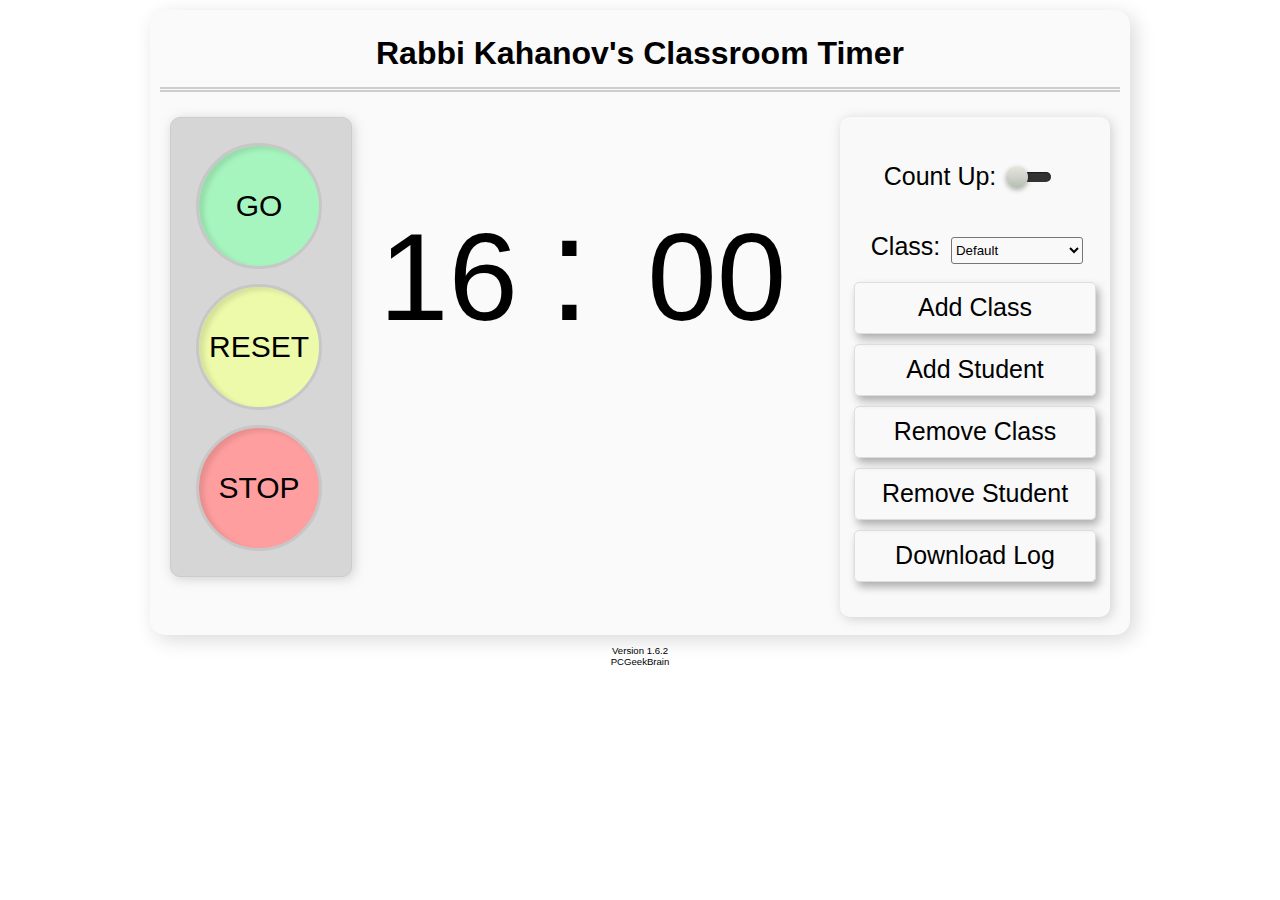
<file: index.html>
<!DOCTYPE html>
<html>
    <head>
        <meta charset="UTF-8">
        <title>Rabbi Kahanov's Timer</title>
        <style>
.clearfix{clear:both}body{font-family:Century Gothic,Candara,sans-serif}body,header h1{margin:0;padding:0}.wrapper,input[type=number]{background:#FAFAFA}.wrapper{width:960px;min-height:600px;margin:10px auto;padding:10px 10px 15px;box-shadow:5px 5px 20px rgba(0,0,0,.15);border-radius:15px}header{padding:15px;text-align:center;margin-bottom:25px;border-bottom:5px double rgba(0,0,0,.18)}header h1{text-transform:capitalize}#buttons{width:160px;padding:10px;margin-left:10px;background:#D6D6D6;border:1px solid #CCC;border-radius:10px;box-shadow:2px 2px 12px rgba(114,114,114,.3);float:left}.button{display:table;width:120px;height:120px;border:3px solid #C7C7C7;border-radius:50%;margin:15px;box-shadow:inset 5px 3px 5px rgba(0,0,0,.1);text-transform:uppercase;font-size:30px}.button:hover{cursor:pointer;box-shadow:inset 8px 5px 15px rgba(0,0,0,.21);font-size:33px}.button p{padding:5px;display:table-cell;vertical-align:middle;text-align:center}#AdvancedOptions,#AdvancedOptions p,.slideOne,.studentTimer{display:inline-block}#start{background:#A6F5BE}#slow{background:#EDFAAA}#stop,.stopStudentBtn{background:#FF9E9E}#timerBox{width:465px;margin:80px auto 0;padding:10px;overflow:hidden}#masterTimer{font-size:150px}#masterTimer input[type=number]{height:175px;width:175px;padding:5px;font-size:125px;border:none;text-align:center;-moz-appearance:textfield}#studentTimers{font-size:25px;margin:0 auto}#studentTimers ul{list-style:none;padding:0}#studentTimers ul li{vertical-align:middle;text-align:center;width:345px;padding:8px 10px 8px 8px;margin:8px auto;border:1px solid rgba(0,0,0,.1);border-radius:3px;box-shadow:4px 3px 9px rgba(0,0,0,.15)}#studentTimers ul li p{margin:0;height:100%;overflow:hidden;text-overflow:ellipsis;text-transform:capitalize}.studentTimer{height:40px;width:30%;vertical-align:middle;padding:5px}.startStudentBtn{background:#A6F5BE}#studentTimers input[type=button]{display:inline-block;border-radius:50%;height:40px;width:40px;text-align:center;border:1px solid #C7C7C7;box-shadow:inset 5px 3px 5px rgba(0,0,0,.1)}#studentTimers input[type=button]:hover{box-shadow:inset 5px 3px 5px rgba(0,0,0,.25)}#right{position:relative;float:right;width:250px;height:480px;padding:10px;margin-right:10px;text-align:center;background:#F9F9F9;border-radius:10px;box-shadow:2px 2px 12px rgba(114,114,114,.3)}#AdvancedOptions{padding:10px;height:50px;width:200px;margin:15px auto 0;font-size:25px}#AdvancedOptions p{margin-top:10px;vertical-align:top;clear:both}.slideOne{width:40px;height:10px;background:#333;margin:20px 15px;position:relative;border-radius:50px;box-shadow:inset 0 1px 1px rgba(0,0,0,.5),0 1px 0 rgba(255,255,255,.2)}.slideOne label{display:block;width:22px;height:22px;position:absolute;top:-6px;left:-5px;cursor:pointer;background:#E5E8DC;background:-webkit-linear-gradient(top,#E5E8DC 0,#D5D6D0 40%,#b3bead 100%);background:linear-gradient(to bottom,#E5E8DC 0,#D5D6D0 40%,#b3bead 100%);border-radius:50%;box-shadow:0 2px 5px 0 rgba(0,0,0,.3);-webkit-transition:all .4s ease;transition:all .4s ease}.slideOne input[type=checkbox]{visibility:hidden}.slideOne input[type=checkbox]:checked+label{left:25px}.classSelectDiv,.sideButton{height:30px;width:220px;display:block;margin:10px auto;color:#000;font-size:25px;padding:10px}.classSelectDiv p{display:inline-block;margin:0;width:35%}#classSelect{display:inline-block;background-color:inherit;border-radius:3px;width:60%;height:90%}.sideButton{text-decoration:none;border-radius:5px;box-shadow:3px 5px 8px rgba(0,0,0,.3);border:1px solid #ddd}.sideButton:hover{cursor:pointer;font-size:24px;box-shadow:1px 2px 4px rgba(0,0,0,.4)}footer,footer a{text-align:center;text-decoration:none;color:#000}footer{font-size:.6em}
        </style>
    </head>

    <body>
        <div class="wrapper">
            <header>
                <h1>Rabbi Kahanov's classroom timer</h1>
            </header>
            <section id="buttons">
                <span class="button" id="start" onclick="app.start()">
                    <p>go</p>
                </span>
                <span class="button" id="slow" onclick="app.reset()">
                    <p id='slowtext'>reset</p>
                </span>
                <span class="button" id="stop" onclick="app.stop()">
                    <p>stop</p>
                </span>
                <div class="clearfix"></div>
            </section>
            <section id="right">
                <section id="AdvancedOptions">
                    <p>Count Up:</p><div class="slideOne">
                      <input type="checkbox" value="None" id="slideOne" name="check" onchange="app.countUp(this)" />
                      <label for="slideOne"></label>
                    </div>
                </section>
                <!--<a id="settings" href="settings.html">Settings</a> -->
                <div class="classSelectDiv">
                    <p>Class: </p>
                    <select id="classSelect" onChange="app.changeClass();">
                    </select>
                </div>
                <a class="sideButton" onclick="app.addClass()">Add Class</a>
                <a class="sideButton" onclick="app.addStudent()">Add Student</a>
                <a class="sideButton" onclick="app.removeClass()">Remove Class</a>
                <a class="sideButton" onclick="app.removeStudent()">Remove Student</a>
                <a class="sideButton" id="logDownload" onclick="app.downloadCSV(this)" download="ClassTimer.csv">Download Log</a>
                <div class="clearfix"></div>
            </section>
            <section id="timerBox">
                <div id="masterTimer">
                    <input id="minutes" type ="number" min="0" max="59" value="16" oninput="app.setTime()">:
                    <input id="seconds" type ="number" min="0" max="59" value="00" oninput="app.setTime()">
                </div>
                <div id="studentTimers">
                    <!--Student timers inserted here in js-->
                    <ul id="studentTimersList">
                    </ul>
                </div>

                <div class="clearfix"></div>
            </section>

        </div> <!-- End of wrapper -->
        <div class="clearfix"></div>
        <footer>
            Version 1.6.2<br>
            <a href="https://www.pcgeekbrain.com/">PCGeekBrain</a>
        </footer>

        <!--TODO: put the js dirctly in the script tag-->
        <script>
var app=function(){function t(t,n,s){var r=t,o=!1,a=!1,u=16,i=0,l=0;"master"===r&&(masterMinutes=document.getElementById("minutes"),masterSeconds=document.getElementById("seconds"));var c=function(){if(o){if(0>=u&&0>=i)return void(o=!1);a?a&&(59===i?(i=0,u+=1):i+=1):0===i?(i=59,u-=1):i-=1,f(),l+=1}},d=function(t,e){u=t,i=e,f()},f=function(){"master"===r?(masterMinutes.value=e(u),masterSeconds.value=e(i)):n.innerHTML=e(u)+":"+e(i)},m=function(){o?(s.value="Start",s.className="startStudentBtn",o=!1):(s.value="Stop",s.className="stopStudentBtn",o=!0)};return{start:function(){o||(o=!0)},stop:function(){o&&(o=!1)},update:function(){return c()},setCountUp:function(t){"boolean"==typeof t&&(a=t)},setTime:function(t,e){return d(t,e)},getTotalSeconds:function(){return l},getId:function(){return r},isRunning:function(){return o},swapText:function(){return m()}}}function e(t){return"number"==typeof t&&(t=t.toString()),"string"==typeof t?t.length<2&&(t="0"+t):console.warn("ERROR: Type ("+typeof t+") not supported"),t}function n(e){if("master"!==e){var n=document.createElement("li"),s=document.createElement("p"),r=document.createElement("p"),o=document.createElement("input");n.setAttribute("id","s"+e),s.innerHTML=e,r.innerHTML="16:00",r.className="studentTimer",o.value="Stop",o.type="button",o.className="stopStudentBtn",o.onclick=function(){l.swapIdState(e)},n.appendChild(s),n.appendChild(r),n.appendChild(o),studentTimers.appendChild(n),tempTimer=t(e,r,o),l.add(tempTimer)}}function s(){for(var t=classListDropdown.options.length-1;t>=0;t--)classListDropdown.remove(t);for(var t=0;t<classList.length;t++){var e=document.createElement("option");e.innerHTML=classList[t],classListDropdown.appendChild(e)}classListDropdown.value=u}function r(t){var e=0;if(t.indexOf(":")>-1){var n=t.split(":");if(3===n.length)try{e=3600*parseInt(n[0])+60*parseInt(n[1])+parseInt(n[2])}catch(s){console.warn("parseTime not given spec (xx:xx:xx)")}else console.warn("parseTime not given spec (xx:xx:xx)")}return e}function o(t){if(isNaN(t))return"00:00:00";for(var n=0,s=0;t>=60;)t-=60,n+=1,n>=60&&(n-=60,s+=1);return e(s)+":"+e(n)+":"+e(t)}function a(){c.log(),console.log("disk write complete")}var u,i=!0;studentTimers=document.getElementById("studentTimersList"),classListDropdown=document.getElementById("classSelect");var l=function(){var t,e=[],n=!1,s=!1,r=document.getElementById("slow"),o=document.getElementById("slowtext"),a=function(){var t=!1;if(s)for(var n=0;n<e.length;n++)e[n].update(),"master"===e[n].getId()&&e[n].isRunning()===!1&&(t=!0,f(1));else console.warn("timerManager.update() run without running being true.");t&&i()},u=function(){if(!s){for(var n=0;n<e.length;n++)e[n].start();t=setInterval(a,1e3),s=!0,r.onclick=c,o.innerHTML="Slow"}},i=function(){if(s){for(var n=0;n<e.length;n++)e[n].stop();clearInterval(t),s=!1,r.onclick=l.reset,o.innerHTML="Reset",f(0)}},c=function(){s&&(clearInterval(t),n?(t=setInterval(a,1e3),n=!1,o.innerHTML="Slow"):(t=setInterval(a,2e3),n=!0,o.innerHTML="Fast"))},d=function(t){if(0==s&&2===t.length)for(var n=0;n<e.length;n++)e[n].setTime(t[0],t[1])},f=function(t){if(1===t)var e=new Audio("audio/end.mp3");else var e=new Audio("audio/stop.mp3");e.play()};return{update:function(){return a()},start:function(){return u()},stop:function(){return i()},slow:function(){return c()},set:function(t){return d(t)},reset:function(){d([16,0])},add:function(t){e.push(t)},setCountUp:function(t){for(var n=0;n<e.length;n++)e[n].setCountUp(t)},swapIdState:function(t){for(var n=0;n<e.length;n++)e[n].getId()===t&&e[n].swapText()},getByID:function(t){for(var n=0;n<e.length;n++)if(e[n].getId()===t)return e[n]}}}(),c=function(){var t,e="00:00:00",a=(new Date).toDateString();null!==localStorage.getItem("classList")&&(classList=JSON.parse(localStorage.getItem("classList")));var c=function(){var e=prompt("Please enter the name of the class you would like to add.");return(null===e||""===e)&&(console.warn("Not valid class name entered. recived null or blank string."),e="Default"),-1!==classList.indexOf(e)?void console.warn("Can not add: Class already Exists"):(classList.push(e),t={students:["master"]},localStorage.setItem(e,JSON.stringify(t)),s(),e)},d=function(e){if(i?i=!1:v(),-1===classList.indexOf(e))return void console.warn("loadClass: No Such Class");u=e,t=JSON.parse(localStorage.getItem(e)),studentTimers.innerHTML="";for(var r=0;r<t.students.length;r++)n(t.students[r]);s()},f=function(){var t=prompt("Enter the name of the class you would like to remove.\nNote: class cannot be open\nWARNING: YOU CAN NOT REVERSE THIS");if(null!==t&&""!==t){if(t===u)return void alert("Please leave class before removing it");if(-1===classList.indexOf(t))return void alert("Sorry, it seems we do not have a class by that name. Please try again.");classList.splice(classList.indexOf(t),1),s(),localStorage.removeItem(t)}},m=function(){var e=prompt("Please enter the name of the student you would like to add.");if(null!==e&&""!==e){if(e.indexOf(";")>-1)var s=e.split(";");else var s=[e];for(var r=0;r<s.length;r++)-1===t.students.indexOf(s[r])?(t.students.push(s[r]),n(s[r])):alert("This student already exists: "+s[r])}},p=function(){var e=prompt("Please enter the name of the student you would like to remove.\nNote: class must be open to work\nWARNING: YOU CAN NOT REVERSE THIS");if(null!==e&&""!==e){if(e.indexOf(";")>-1)var n=e.split(";");else var n=[e];for(var s=0;s<n.length;s++)if(-1!==t.students.indexOf(n[s])){t.students.splice(t.students.indexOf(n[s]),1);var r=document.getElementById("s"+n[s]);r.remove()}else alert("This student does not exist: "+n[s])}},v=function(){students=t.students;for(var e=0;e<students.length;e++){var n=l.getByID(students[e]).getTotalSeconds();if(t.hasOwnProperty(a)||(t[a]={}),void 0!==t[a][students[e]]){var s=r(t[a][students[e]]);n+=s}t[a][students[e]]=o(n)}localStorage.setItem(u,JSON.stringify(t)),localStorage.setItem("currentClass",u),localStorage.setItem("classList",JSON.stringify(classList))},g=function(){var n=t.students,s=Object.keys(t);s.splice(s.indexOf("students"),1),returnCSV="data:text/csv;charset=utf-8,";for(var r=0;r<n.length;r++)returnCSV=returnCSV+","+n[r];returnCSV+="\n";for(var r=0;r<s.length;r++){returnCSV=returnCSV+s[r]+",";for(var o=0;o<n.length;o++)void 0===t[s[r]][n[o]]?returnCSV=returnCSV+e+",":returnCSV=returnCSV+t[s[r]][n[o]]+",";returnCSV+="\n"}return encodeURI(returnCSV)};return{add:function(){return c()},load:function(t){d(t)},remove:function(t){f()},addStudent:function(t){m()},removeStudent:function(t){p()},csv:function(){return g()},log:function(){v()}}}();return master=t("master"),l.add(master),null===localStorage.getItem("classList")?classList=[]:classList=JSON.parse(localStorage.getItem("classList")),u=null===localStorage.getItem("currentClass")?c.add():localStorage.getItem("currentClass"),c.load(u),{start:function(){l.start()},stop:function(){l.stop()},reset:function(){l.reset()},setTime:function(){l.set([parseInt(masterMinutes.value,10),parseInt(masterSeconds.value,10)])},countUp:function(t){l.setCountUp(t.checked)},downloadCSV:function(t){t.setAttribute("href",c.csv())},changeClass:function(){c.load(classListDropdown.value)},addClass:function(){c.add()},removeClass:function(){c.remove()},addStudent:function(){c.addStudent()},removeStudent:function(){c.removeStudent()},onShutdown:function(){a()}}}();window.onbeforeunload=function(){app.onShutdown()};
        </script>
    </body>
</html>
</file>
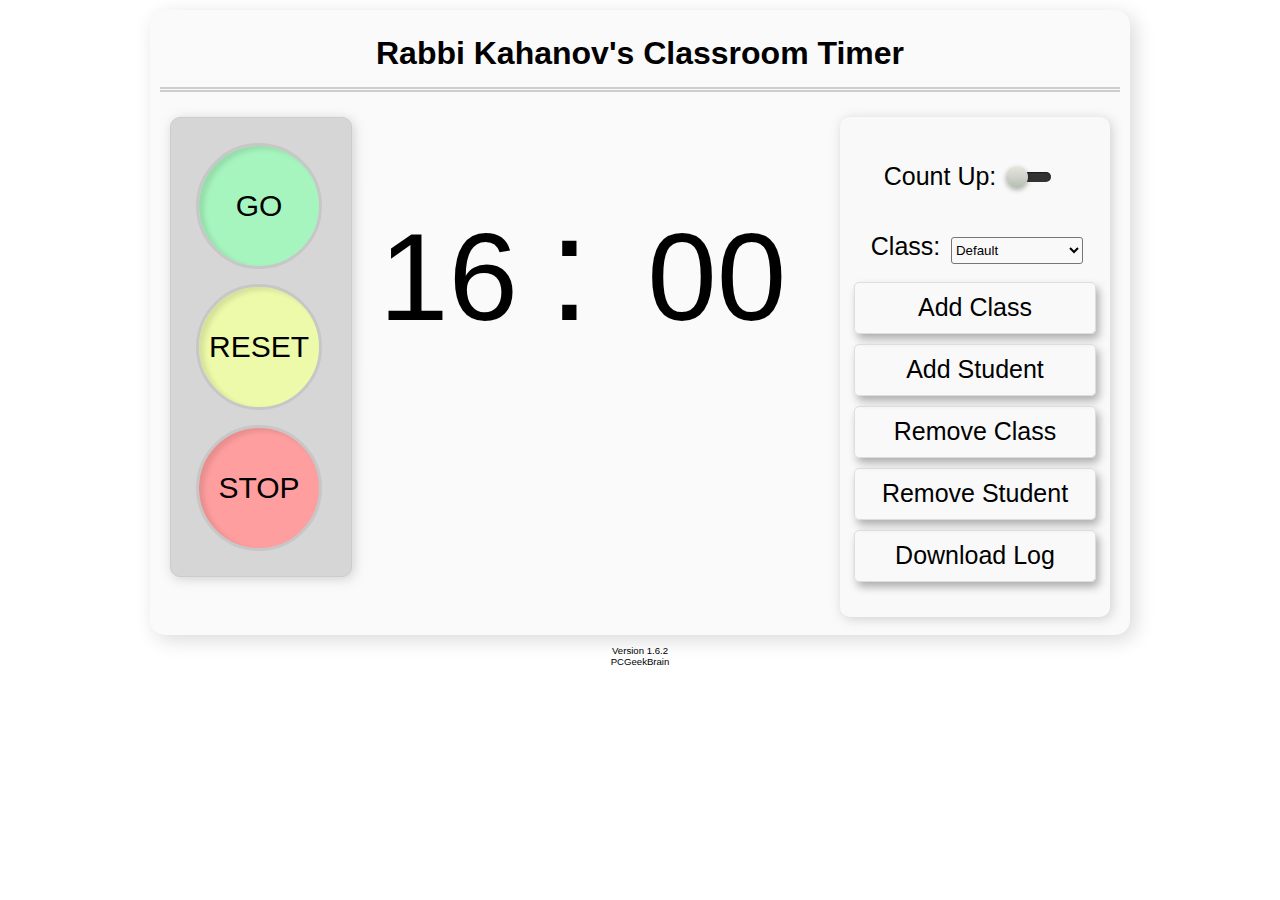
<file: src/index.html>
<!DOCTYPE html>
<html>
    <head>
        <meta charset="UTF-8">
        <title>Rabbi Kahanov's Timer</title>
        <!-- TODO: put CSS in style tag for launch -->
        <link rel="stylesheet" href="css/home.css">
    </head>

    <body>
        <div class="wrapper">
            <header>
                <h1>Rabbi Kahanov's classroom timer</h1>
            </header>
            <section id="buttons">
                <span class="button" id="start" onclick="app.start()">
                    <p>go</p>
                </span>
                <span class="button" id="slow" onclick="app.reset()">
                    <p id='slowtext'>reset</p>
                </span>
                <span class="button" id="stop" onclick="app.stop()">
                    <p>stop</p>
                </span>
                <div class="clearfix"></div>
            </section>
            <section id="right">
                <section id="AdvancedOptions">
                    <p>Count Up:</p><div class="slideOne">
                      <input type="checkbox" value="None" id="slideOne" name="check" onchange="app.countUp(this)" />
                      <label for="slideOne"></label>
                    </div>
                </section>
                <!--<a id="settings" href="settings.html">Settings</a> -->
                <div class="classSelectDiv">
                    <p>Class: </p>
                    <select id="classSelect" onChange="app.changeClass();">
                    </select>
                </div>
                <a class="sideButton" onclick="app.addClass()">Add Class</a>
                <a class="sideButton" onclick="app.addStudent()">Add Student</a>
                <a class="sideButton" onclick="app.removeClass()">Remove Class</a>
                <a class="sideButton" onclick="app.removeStudent()">Remove Student</a>
                <a class="sideButton" id="logDownload" onclick="app.downloadCSV(this)" download="ClassTimer.csv">Download Log</a>
                <div class="clearfix"></div>
            </section>
            <section id="timerBox">
                <div id="masterTimer">
                    <input id="minutes" type ="number" min="0" max="59" value="16" oninput="app.setTime()">:
                    <input id="seconds" type ="number" min="0" max="59" value="00" oninput="app.setTime()">
                </div>
                <div id="studentTimers">
                    <!--Student timers inserted here in js-->
                    <ul id="studentTimersList">
                    </ul>
                </div>

                <div class="clearfix"></div>
            </section>

        </div> <!-- End of wrapper -->
        <div class="clearfix"></div>
        <footer>
            Version 1.6.2<br>
            <a href="https://www.pcgeekbrain.com/">PCGeekBrain</a>
        </footer>

        <!--TODO: put the js dirctly in the script tag-->
        <script src="js/app.js"></script>
    </body>
</html>
</file>
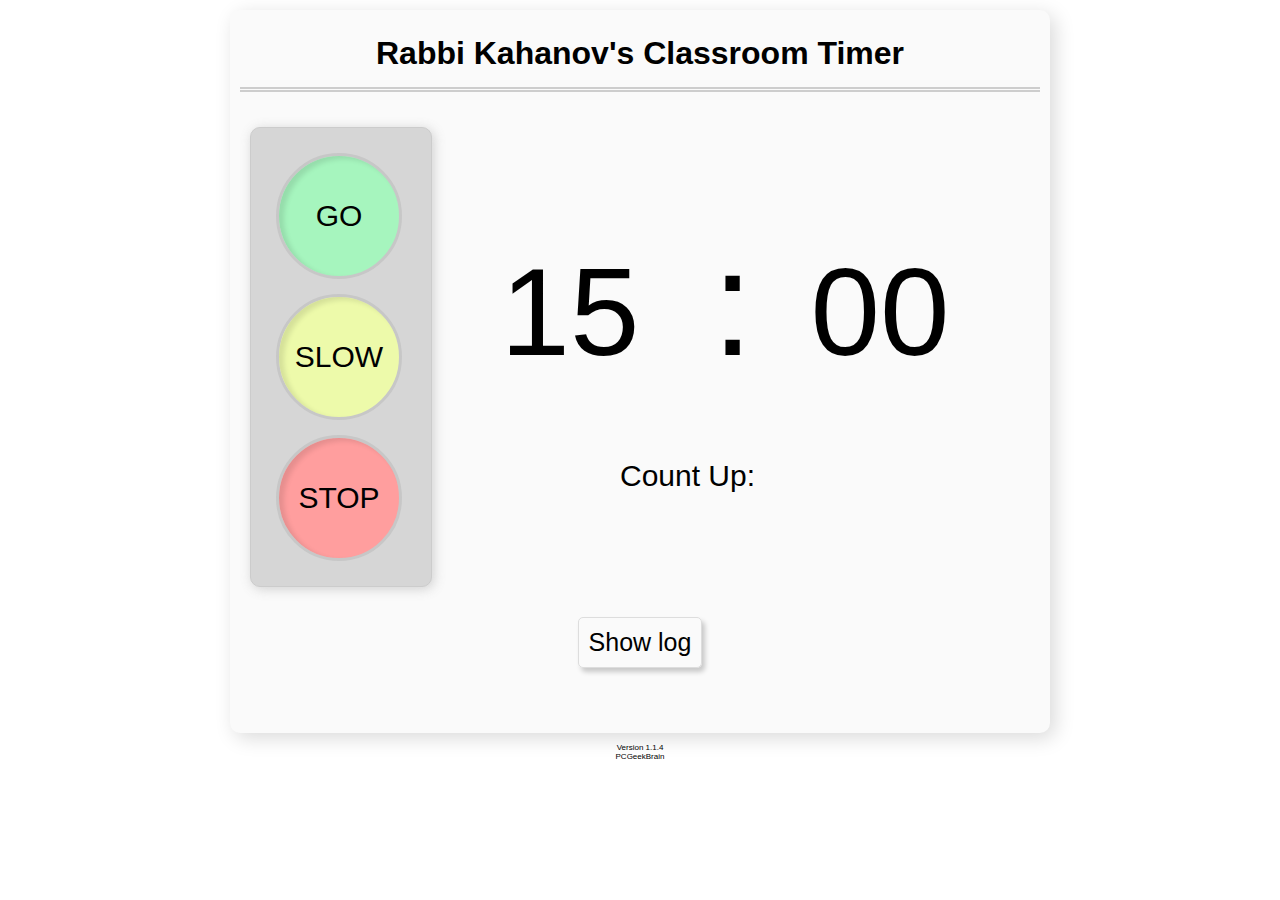
<file: Old code/old/index.html>
<!DOCTYPE html>
<html>
    <head>
        <meta charset="UTF-8">
        <title>Rabbi Kahanov's Timer</title>
        <link rel="stylesheet" href="css/template.css"/>
    </head>
    
    <body>
        <div class="wrapper">
            <header>
                <h1>Rabbi Kahanov's classroom timer</h1>
            </header>
            <section id="timerBox">
                <input id="minutes" type ="number" min="0" max="59" value="15"> :
                <input id="seconds" type ="number" min="0" max="59" value="00">
                <section id="AdvancedOptions">
                    <p>Count Up:</p><div class="slideOne">
                      <input type="checkbox" value="None" id="slideOne" name="check" />
                      <label for="slideOne"></label>
                    </div>
                </section>
            <div class="clearfix"></div>
            </section>
            <section id="buttons">
                <span class="button" id="start" onclick="startTimer()">
                    <p>go</p>
                </span>
                <span class="button" id="slow" onclick="slowTimer()">
                    <p>slow</p>
                </span>
                <span class="button" id="stop" onclick="stopTimer()">
                    <p>stop</p>
                </span>
            </section>
            <section id="Log">
                <p onclick="showTable()">Show log</p>
                <table id="logTable"></table>
            </section>
        </div> <!-- End of wrapper -->
        <div class="clearfix"></div>
        <footer>
            Version 1.1.4<br>
            PCGeekBrain
        </footer>
    </body>

    <script src="js/log.js"></script>
    <script src="js/timer.js"></script>
</html>
</file>
<file: Old code/old/css/template.css>
/* General Theme */
body, h1, p{
	margin: 0;
	padding: 0;
	font-family: Candara, sans-serif;
}
.wrapper, input[type="number"]{
	background: #FAFAFA;
	border-radius: 10px;
}
.clearfix{
	clear: both;
}
/* The body */
.wrapper{
	width: 800px;
	margin: 10px auto;
	padding: 10px;
	box-shadow: 5px 5px 20px rgba(0,0,0,0.15);
	padding-bottom: 50px;
}
/* The header */
header{
	padding: 15px;
	text-align: center;
	font-family: Century Gothic, sans-serif;
	margin-bottom: 35px;
	border-bottom: 5px double rgba(0,0,0,0.18);
}
/* The timer */
#timerBox{
	margin-top: 80px;
	float: right;
	padding: 10px;
	margin-right: 50px;
	font-size: 150px;
	overflow: hidden;
}
input[type="number"]{
	height: 175px;
	width: 175px;
	padding: 5px;
	font-size: 125px;
	border: none;
	text-align: center;
	-moz-appearance: textfield;
}
header h1{
	text-transform: capitalize;
}
#AdvancedOptions{
	margin-top: 50px;
	padding: 10px;
	display: block;
	height: 50px;
	width: 235px;
	margin: 0 auto;
	margin-top: 40px;
}
#AdvancedOptions p{
	display: inline-block;
	vertical-align: top; /*Fixes the wird issue of everything falling to the bottom.*/
	clear: both;
}
/* Switch */
.slideOne {
	display: inline-block;
	/* Line */
	width: 50px;
	height: 10px;
	background: #333;
	margin: 20px 20px;
	position: relative;
	border-radius: 50px;
	box-shadow: inset 0px 1px 1px rgba(0, 0, 0, 0.5), 0px 1px 0px rgba(255, 255, 255, 0.2);
}
.slideOne label {
	/* Button */
	display: block;
	width: 24px;
	height: 24px;
	position: absolute;
	top: -7px;
	left: -7px;
	cursor: pointer;
	background: #E5E8DC;
	background: -webkit-linear-gradient(top, #E5E8DC 0%, #D5D6D0 40%, #b3bead 100%);
	background: linear-gradient(to bottom, #E5E8DC 0%, #D5D6D0 40%, #b3bead 100%);
	border-radius: 50%;
	box-shadow: 0px 2px 5px 0px rgba(0, 0, 0, 0.3);
	-webkit-transition: all 0.4s ease;
	      transition: all 0.4s ease;
}
.slideOne input[type=checkbox] {
	visibility: hidden;
}
.slideOne input[type=checkbox]:checked + label {
	left: 37px;
}

/* The traffic light*/
#buttons{
	width: 160px;
	padding: 10px;
	margin-left: 10px;
	background: #D6D6D6;
	border: 1px solid #CCCCCC;
	border-radius: 10px;
	box-shadow: 2px 2px 12px rgba(114, 114, 114, 0.3);
}
/* The individual buttons */
.button{
	display: table;
	width: 120px;
	height: 120px;
	border: 3px solid #C7C7C7;
	border-radius: 50%;
	margin: 15px;
	box-shadow: inset 5px 3px 5px rgba(0,0,0,0.1);
	text-transform: uppercase;
}
.button:hover{
	cursor: pointer;
	border: 3px olid #E0D7D7;
	box-shadow: inset 8px 5px 15px rgba(0,0,0,0.21);
	text-decoration: underline;
}
/* The tex within them */
p{
	padding: 5px;
	display: table-cell;
	vertical-align: middle;
	text-align: center;
	font-size: 30px;
}
/* Button colors */
#start{
	background: #A6F5BE;
}
#slow{
	background: #EDFAAA;
}
#stop{
	background: #FF9E9E;
}

#Log{
	text-align: center;
}
#Log p{
	display: inline-block;
	margin: 0 auto;
	text-decoration: none;
	color: #000;
	font-size: 25px;
	margin-top: 30px;
	padding: 10px;
	border-radius: 5px;
	box-shadow: 3px 4px 5px rgba(0,0,0,.2);
	border: 1px solid #ddd;
}
#Log p:hover{
	cursor: pointer;
	text-decoration: underline;
	box-shadow: 1px 2px 4px rgba(0,0,0,.25);
}

table{
	margin: 0 auto;
	margin-top: 15px;
	font-size: 20px;
}
td{
	border: 1px solid #bbb;
	padding: 5px;
	margin: 0;
}

footer{
	text-align: center;
	font-size: .5em;
}
</file>
<file: src/css/home.css>
/*functional*/
.clearfix{
	clear: both;
}

/*Main style and main style groups*/
body{
	font-family: Century Gothic, Candara, sans-serif;
}
/*padding and margin reset*/
body, header h1{
	margin: 0;
	padding: 0;
}
.wrapper, input[type="number"]{
	background: #FAFAFA;
}
.wrapper{
	width: 960px;
	min-height: 600px;
	margin: 10px auto;
	padding: 10px;
	box-shadow: 5px 5px 20px rgba(0,0,0,0.15);
	padding-bottom: 15px;
	border-radius: 15px;
}

/* The header */
header{
	padding: 15px;
	text-align: center;
	margin-bottom: 25px;
	border-bottom: 5px double rgba(0,0,0,0.18);
}
header h1{
	text-transform: capitalize;
}

/************************************************Left - Controls**********************************/
#buttons{
	width: 160px;
	padding: 10px;
	margin-left: 10px;
	background: #D6D6D6;
	border: 1px solid #CCCCCC;
	border-radius: 10px;
	box-shadow: 2px 2px 12px rgba(114, 114, 114, 0.3);
	float: left;
}
.button{
	display: table;
	width: 120px;
	height: 120px;
	border: 3px solid #C7C7C7;
	border-radius: 50%;
	margin: 15px;
	box-shadow: inset 5px 3px 5px rgba(0,0,0,0.1);
	text-transform: uppercase;
	font-size: 30px;
}
.button:hover{
	cursor: pointer;
	box-shadow: inset 8px 5px 15px rgba(0,0,0,0.21);
	font-size: 33px;
}
.button p{
	padding: 5px;
	display: table-cell;
	vertical-align: middle;
	text-align: center;
}
#start{
	background: #A6F5BE;
}
#slow{
	background: #EDFAAA;
}
#stop{
	background: #FF9E9E;
}

/*************************************Middle***************************************/
#timerBox{
	width: 465px;
	margin: 0 auto;
	margin-top: 80px;
	padding: 10px;
	overflow: hidden;
}
#masterTimer {
	font-size: 150px;
}
#masterTimer input[type="number"]{
	height: 175px;
	width: 175px;
	padding: 5px;
	font-size: 125px;
	border: none;
	text-align: center;
	-moz-appearance: textfield;
}

#studentTimers{
	font-size: 25px;
	margin: 0 auto;
}

#studentTimers ul{
	list-style: none;
	padding: 0;
}

#studentTimers ul li{
	text-align: center;
	width: 345px;
	padding: 8px;
	padding-right: 10px;
	margin: 8px auto;
	border: solid 1px rgba(0,0,0,.1);
	border-radius: 3px;
	box-shadow: 4px 3px 9px rgba(0,0,0,.15);
}

#studentTimers ul li p{
	margin: 0;
	margin-bottom: 3px;
	overflow: hidden;
	text-overflow: ellipsis;
	border-bottom: dashed 1px rgba(0,0,0,.4);
	text-transform: capitalize;
}

#studentTimer{

}

#studentTimers input[type="number"]{
	height: 30px;
	width: 45px;
	padding: 5px;
	font-size: 25px;
	border: none;
	text-align: center;
	-moz-appearance: textfield;
}

#studentTimers input[type="button"]{
	background: #FF9E9E;
	border: none;
	border-radius: 50%;
	height: 40px;
	width: 40px;
	text-align: center;
	border: 1px solid #C7C7C7;
	box-shadow: inset 5px 3px 5px rgba(0,0,0,0.1);
}
#studentTimers input[type="button"]:hover{
	box-shadow: inset 5px 3px 5px rgba(0,0,0,0.25);
}

/********************************************************Right**********************************8*/
#right{
	position: relative;
	float: right;
	width: 250px;
	height: 480px;
	padding: 10px;
	margin-right: 10px;
	text-align: center;

	background: #F9F9F9;
	border-radius: 10px;
	box-shadow: 2px 2px 12px rgba(114, 114, 114, 0.3);
}

/*Slider*/
#AdvancedOptions{
	padding: 10px;
	display: inline-block;
	height: 50px;
	width: 200px;
	margin: 0 auto;
	margin-top: 15px;
	font-size: 25px;
}
#AdvancedOptions p{
	margin-top: 10px;
	vertical-align: top;
	display: inline-block;
	clear: both;
}
/* Switch */
.slideOne {
	display: inline-block;
	/* Line */
	width: 40px;
	height: 10px;
	background: #333;
	margin: 20px 15px;
	position: relative;
	border-radius: 50px;
	box-shadow: inset 0px 1px 1px rgba(0, 0, 0, 0.5), 0px 1px 0px rgba(255, 255, 255, 0.2);
}
.slideOne label {
	/* Button */
	display: block;
	width: 22px;
	height: 22px;
	position: absolute;
	top: -6px;
	left: -5px;
	cursor: pointer;
	background: #E5E8DC;
	background: -webkit-linear-gradient(top, #E5E8DC 0%, #D5D6D0 40%, #b3bead 100%);
	background: linear-gradient(to bottom, #E5E8DC 0%, #D5D6D0 40%, #b3bead 100%);
	border-radius: 50%;
	box-shadow: 0px 2px 5px 0px rgba(0, 0, 0, 0.3);
	-webkit-transition: all 0.4s ease;
	transition: all 0.4s ease;
}
.slideOne input[type=checkbox] {
	visibility: hidden;
}
.slideOne input[type=checkbox]:checked + label {
	left: 25px;
}
/*slider end*/
.classSelectDiv, .sideButton{
    height: 30px;
    width: 220px;
    display: block;
    margin: 10px auto;
    color: #000;
	font-size: 25px;
	padding: 10px;
}
.classSelectDiv p{
    display: inline-block;
    margin: 0;
    width: 35%;
}
#classSelect{
    display: inline-block;
    background-color: inherit;
    border-radius: 3px;
    width: 60%;
    height: 90%;
}
.sideButton{
	text-decoration: none;
	border-radius: 5px;
	box-shadow: 3px 5px 8px rgba(0,0,0,.3);
	border: 1px solid #ddd;
}
.sideButton:hover{
	cursor: pointer;
	font-size: 24px;
	box-shadow: 1px 2px 4px rgba(0,0,0,.4);
}

footer, footer a{
	text-align: center;
    text-decoration: none;
    color: #000;
}
footer{
    font-size: .6em;
}
</file>
